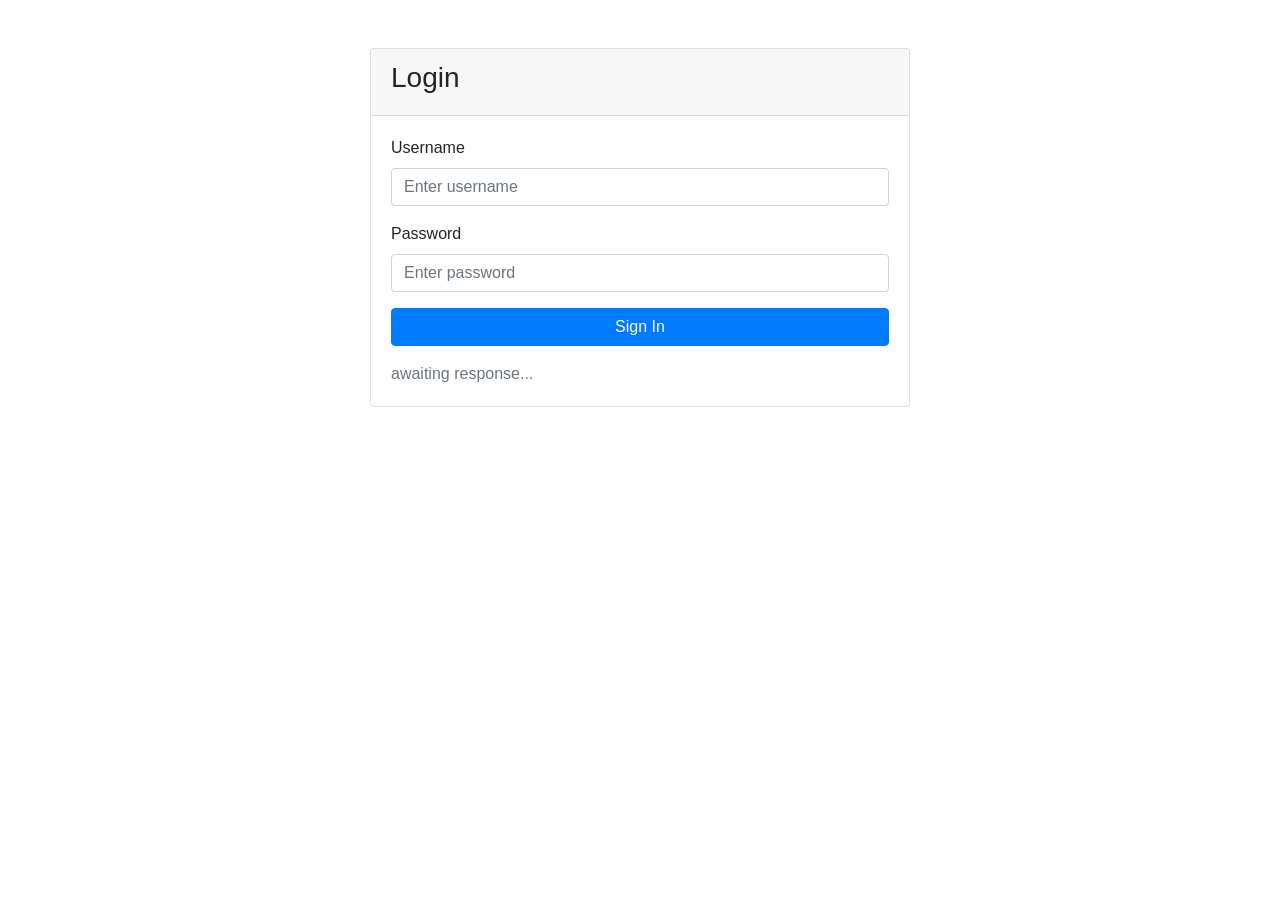
<file: index.html>
<!doctype html>
<html lang="en">

<head>
    <meta charset="utf-8">
    <meta name="viewport" content="width=device-width, initial-scale=1, shrink-to-fit=no">

    <link rel="stylesheet" href="https://cdn.jsdelivr.net/npm/bootstrap@4.4.1/dist/css/bootstrap.min.css"
        integrity="sha384-Vkoo8x4CGsO3+Hhxv8T/Q5PaXtkKtu6ug5TOeNV6gBiFeWPGFN9MuhOf23Q9Ifjh" crossorigin="anonymous">

    <title>Login Portal</title>
</head>

<body>

    <div class="container mt-5">
        <div class="row justify-content-center">
            <div class="col-md-6">

                <div class="card">
                    <div class="card-header">
                        <h3>Login</h3>
                    </div>
                    <div class="card-body">

                        <div class="form-group">
                            <label for="usernameInput">Username</label>
                            <input type="text" class="form-control" id="usernameInput" placeholder="Enter username">
                        </div>

                        <div class="form-group">
                            <label for="passwordInput">Password</label>
                            <input type="password" class="form-control" id="passwordInput" placeholder="Enter password">
                        </div>

                        <button id="loginBtn" class="btn btn-primary btn-block">Sign In</button>

                        <div id="textResponse" class="mt-3 text-muted">
                            awaiting response...
                        </div>

                    </div>
                </div>

            </div>
        </div>
    </div>

    <script src="https://code.jquery.com/jquery-3.4.1.slim.min.js"
        integrity="sha384-J6qa4849blE2+poT4WnyKhv5vZF5SrPo0iEjwBvKU7imGFAV0wwj1yYfoRSJoZ+n"
        crossorigin="anonymous"></script>
    <script src="https://cdn.jsdelivr.net/npm/popper.js@1.16.0/dist/umd/popper.min.js"
        integrity="sha384-Q6E9RHvbIyZFJoft+2mJbHaEWldlvI9IOYy5n3zV9zzTtmI3UksdQRVvoxMfooAo"
        crossorigin="anonymous"></script>
    <script src="https://cdn.jsdelivr.net/npm/bootstrap@4.4.1/dist/js/bootstrap.min.js"
        integrity="sha384-wfSDF2E50Y2D1uUdj0O3uMBJnjuUD4Ih7YwaYd1iqfktj0Uod8GCExl3Og8ifwB6"
        crossorigin="anonymous"></script>

    <script src="js/login.js"></script>
</body>

</html>
</file>
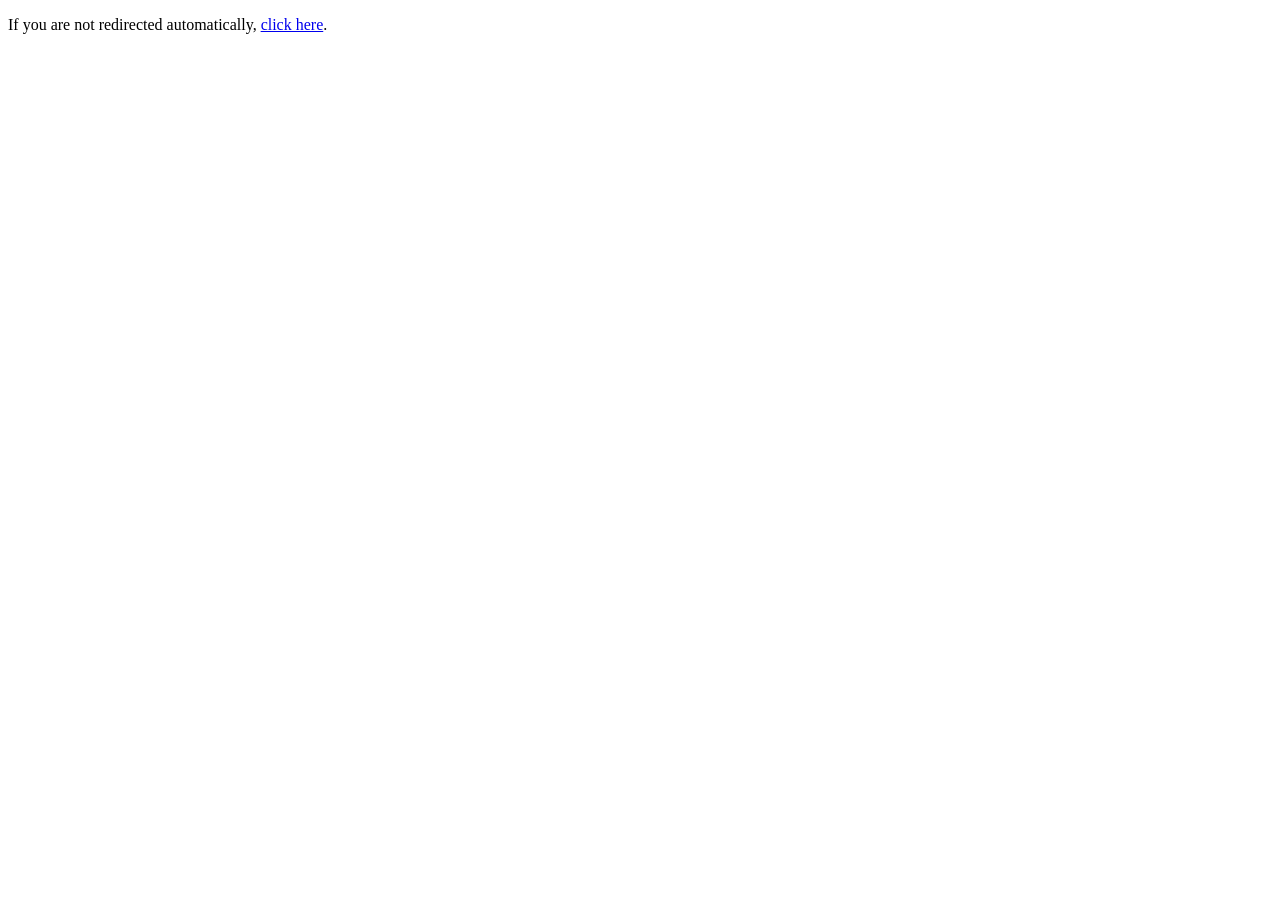
<file: public/index.html>
<!doctype html>
<html lang="en">
<head>
    <meta charset="utf-8">
    <meta http-equiv="refresh" content="0; url=home_page.php">
    <title>Redirecting...</title>
</head>
<body>
    <p>If you are not redirected automatically, <a href="home_page.php">click here</a>.</p>
</body>
</html>
</file>
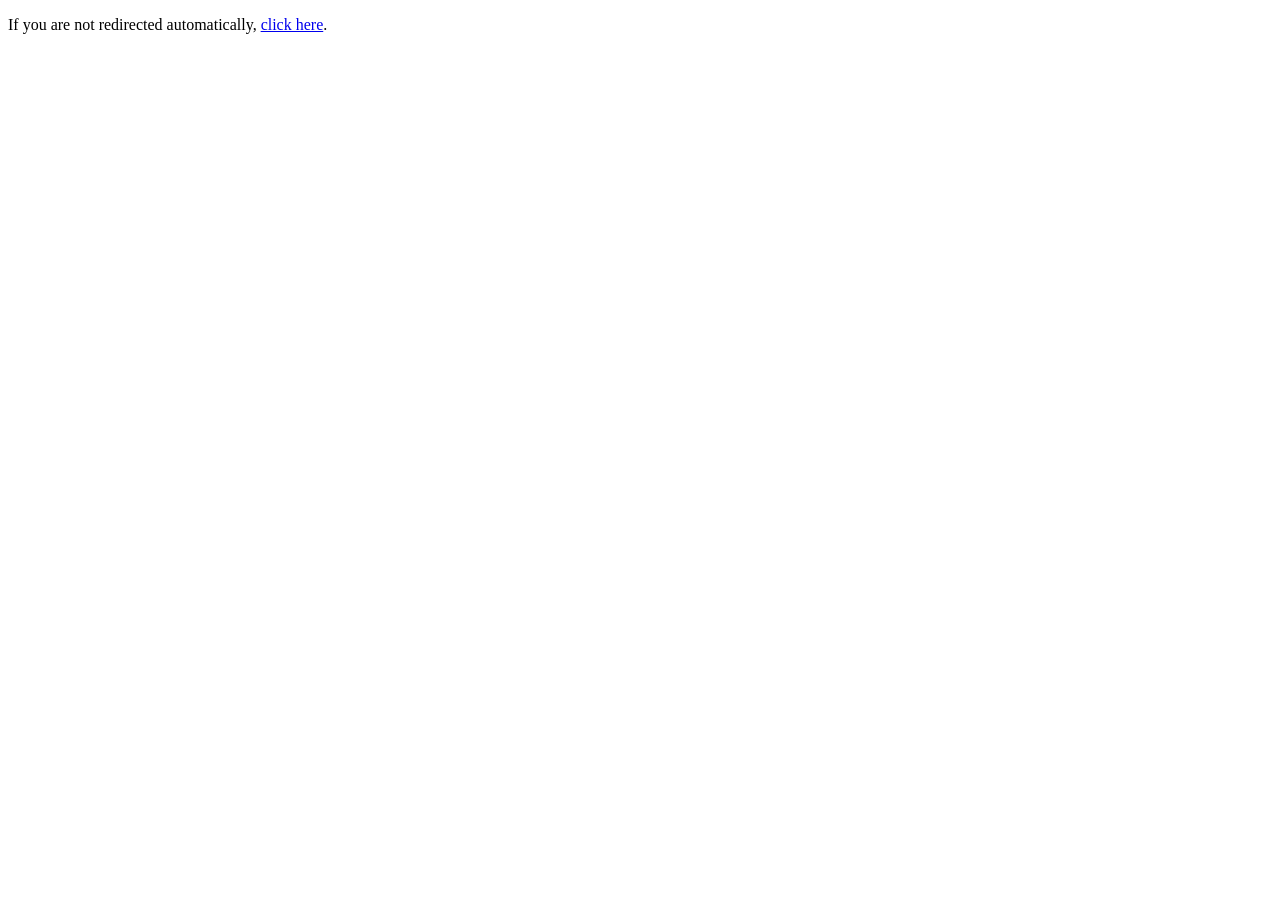
<file: public/login.html>
<!doctype html>
<html lang="en">
<head>
    <meta charset="utf-8">
    <meta http-equiv="refresh" content="0; url=login_page.php">
    <title>Redirecting...</title>
</head>
<body>
    <p>If you are not redirected automatically, <a href="login_page.php">click here</a>.</p>
</body>
</html>
</file>
